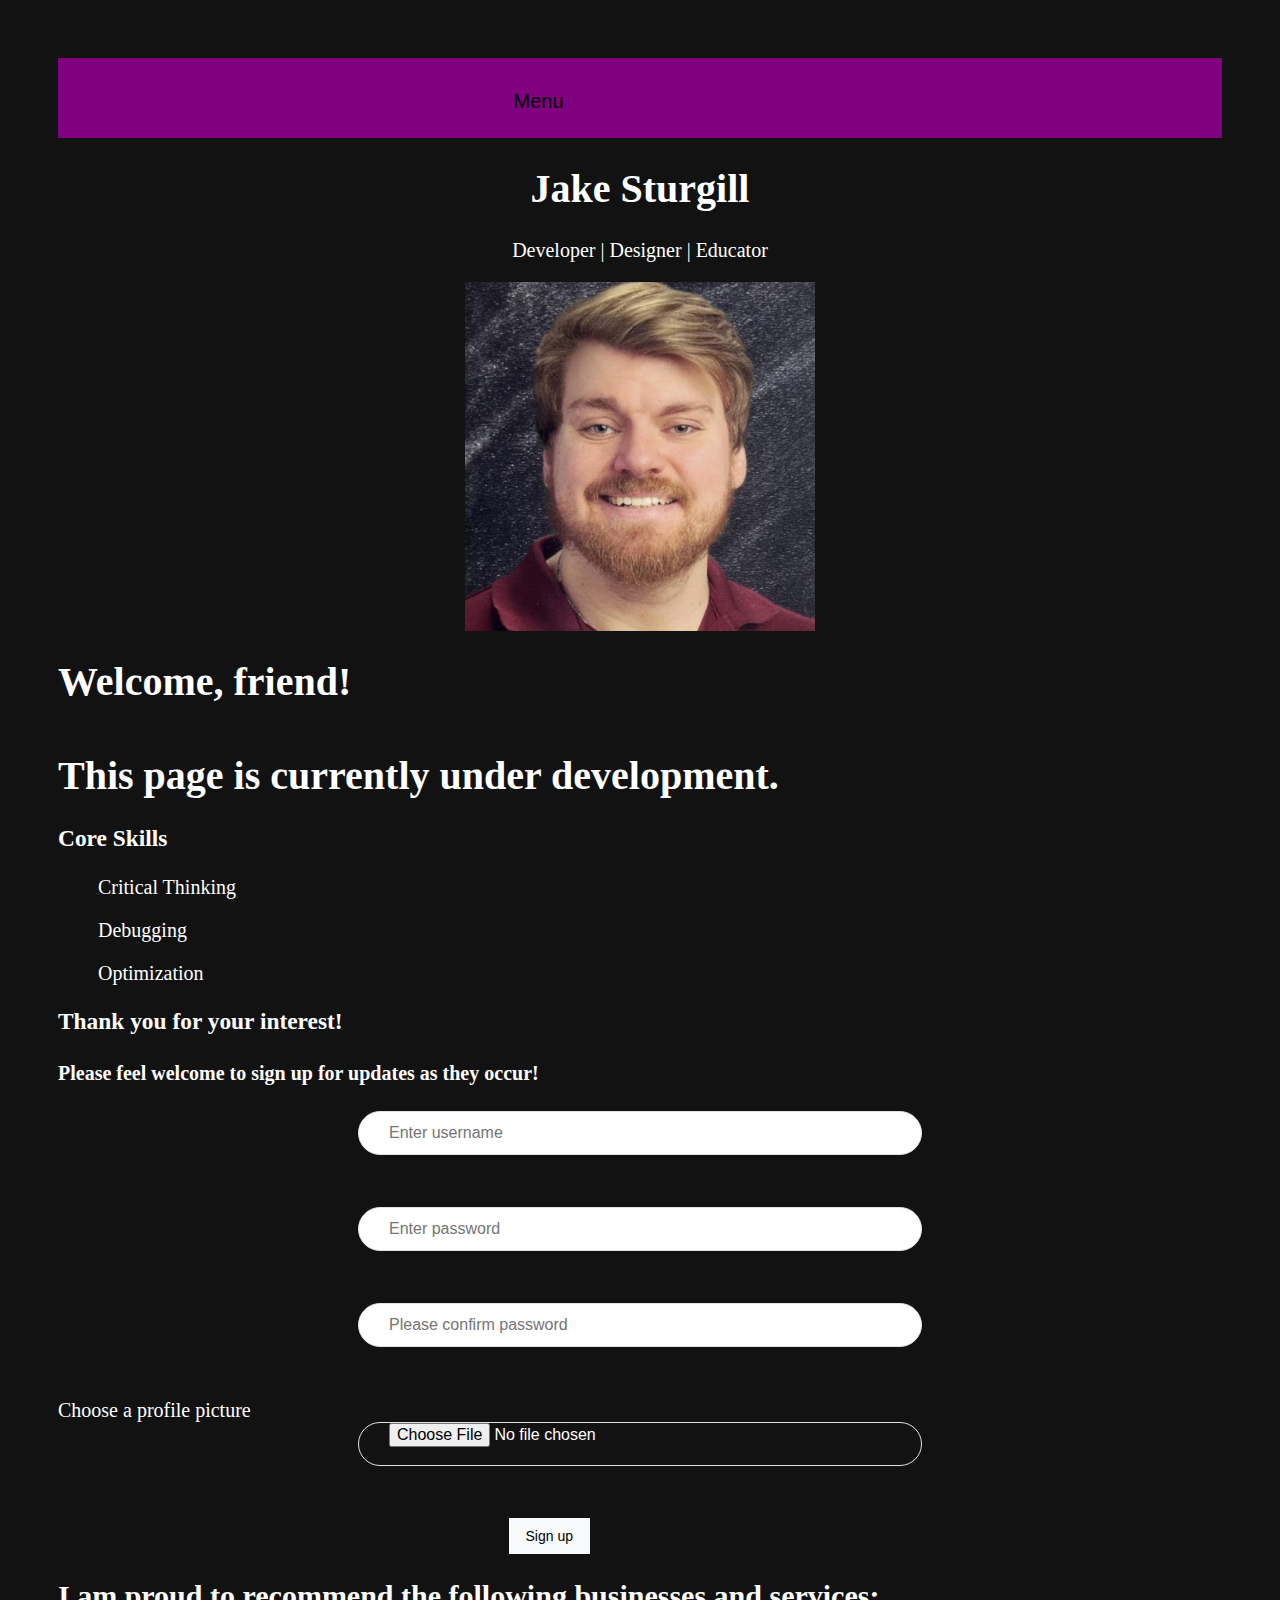
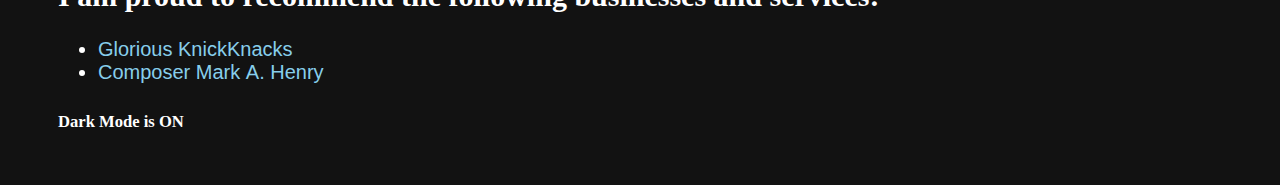
<file: index.html>
<!-- index.html -->

<!-- Set document type as html and set language as English -->
<!doctype html5>
<html xml:lang="en">
<!-- URL Title -->
<title>Jake Sturgill</title>

<!-- Set heading -->
<html>
	<link rel="stylesheet" href="styles.css">
			<meta charset="utf-8">
			<meta http-equiv="X-UA-Compatible" content="IT-edge" />
			<meta name="viewport" content="width=device-width, initial-scale=1.0">
	<head>
		<!-- Heading CSS -->
			
		<!-- Set Navigation -->
		<nav>
			<div class="dropdown" id="menu-dropdown"; align="left">
				<!-- Configure Dropdown Button-->
				<button class="dropbtn">Menu</button>
				<div class="dropdown-content">
				<!--Add Navigational Links and Names-->
					<a href="index.html"> Home |</a>
			 		<a href="portfolio.html"> Portfolio |</a>
					<a href="resume.html">Resume |</a>
					<a href="https://www.github.com/jakestu">Github |</a>
					<a href="gallery.html"> Gallery |</a>				 
					<a href="shop.html"> Shop |</a>
					<a href="contact.html"> Contact  </a>
				</div>
			</div>
		</nav>
	</head>
	<!--Open Master Head-->
	<head>
		<!-- Pag Title -->
		<div align="center">
			<h1> Jake Sturgill</h1>
			</div>
			<p align="center">Developer | Designer | Educator</p>
			<!--Add Image-->
			<div align="center">
				<img id="jake-sturgill-headshot"; src="Edge Profile Picture.png" width="50%";></div>
	</head>
		<!-- Set body -->
		<body>			
		<!--Section 1-->
			<section id="Content"; align-content="center">
			<!-- Set Heading 1 -->
				<h1>Welcome, friend!<br>
					<br>
					This page is currently under development.
				<!--Close Heading 1-->
				</h1>
			</section>
		<!-- Section 2 -->
			<section id="Copy"; align-content="left">
				<h3>Core Skills</h3>
					<ul>Critical Thinking</ul>
					<ul>Debugging</ul>
					<ul>Optimization</ul>
			</section>
		<!-- SubFooter Section -->
			<h3> Thank you for your interest!</h3>
			<h4> Please feel welcome to sign up for updates as they occur!</h4>
				<input type="text" placeholder = "Enter username"><br>
				<input id="passwordinput" type="password" placeholder= "Enter password"><br>
				<input id="passwordinput" type="password" placeholder = "Please confirm password">
				<br>
				<label for="avatar">Choose a profile picture</label><br>
				<input type="file"
					id="avatar" name="avatar"
					accept="image/png, image/jpeg"><br>
				<button>Sign up</button>
			</div>
		
		<!--Recommendation Links -->
		<h2> I am proud to recommend the following businesses and services: </h2>
			<ul>
				<li style="font-family: Arial, Helvetica, sans-serif; color:#ffffff"> <a
						href="https://www.etsy.com/shop/GloriousKnickKnacks?ref=seller-platform-mcnav&fbclid=IwAR2wdUWqrqygFJkiIdWgOznkoZHY5QEljB7KFiRFEIyZDppN3r8hBWRqt7M">Glorious&nbsp;KnickKnacks</a>
				</li>
				<li style="font-family: Arial, Helvetica, sans-serif; color:#ffffff"> <a
						href="https://www.jwpepper.com/myscore/MarkAHenry">Composer&nbsp;Mark&nbsp;A.&nbsp;Henry</a></li>
			</ul>
		<!--Dark Mode-->
			<h5><id="DarkModeText">Dark Mode is ON</h5>
									
			<script>
				function setIsDark() {
					const isSystemDark = window.matchMedia("(prefers=color-scheme: dark)").matches
					const [isDark,setIsDark] = useState(isSystemDark)

				}

				function DarkMode() {
					let element = document.body;
					let content = document.getElementById("DarkModetext");
					element.className = "dark-mode";
					content.innerText = "Dark Mode is ON";
				}

				function LightMode() {
					let element = document.body;
					let content = document.getElementById("DarkModetext");
					element.className = "light-mode";
					content.innerText = "Dark Mode is OFF";
				}

				return(
					<div style={isDark?DarkMode:LightMode}>
						Hello World
						<button onClick = {()=>setIsDark(toggle =>! toggle)}>Switch Theme</button>
					</div>
				)

			</script>

	<!-- Close body -->
	</body>

<!-- Close HTML -->
</html>
</file>
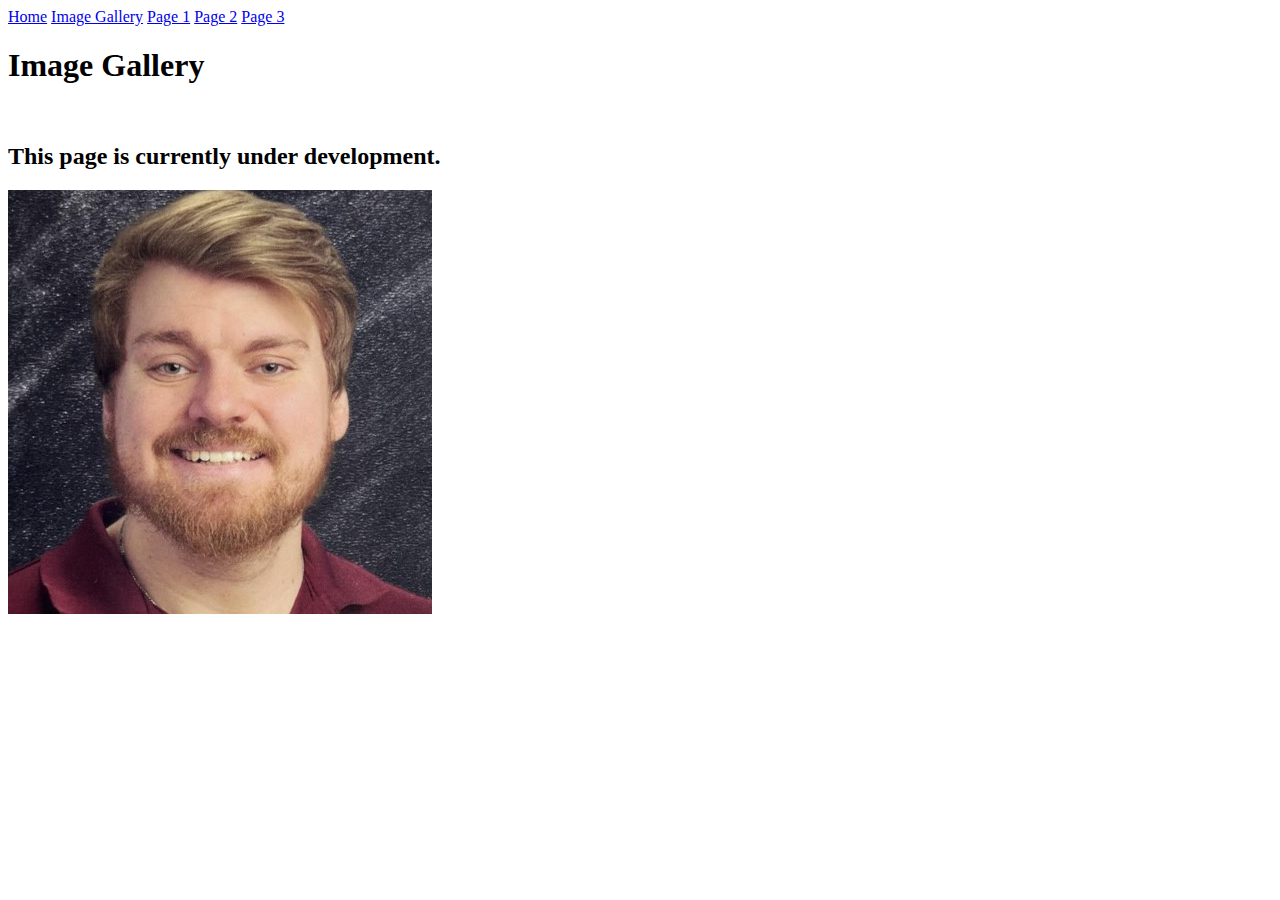
<file: gallery.html>
<!-- images/gallery.html -->

<!-- Set document type as html and set language as English -->
<!DOCTYPE html>
<html xml:lang="en">

<!-- Set heading -->
<head>
	<meta charset = "utf-8">
	<title>My First Website</title>
	<!--Add CSS-->
<!-- Close Heading-->
</head>
 
<!-- Set body -->
<body>
<!-- Set Navigation -->
<nav>
	<!--Add Navigational Links and Names-->
	<a href="index.html">Home</a>
	<a href="gallery.html">Image Gallery</a>
	<a href="page1.html">Page 1</a>
	<a href="page2.html">Page 2</a>
	<a href="page3.html">Page 3</a>

<!-- Set Heading 1 -->
<h1>Image Gallery<br>
<br>
<!--Set Heading 2 -->
<h2> This page is currently under development. </h2>
<img src="Edge Profile Picture.png">
<!-- Close Heading -->
</h1>

<!-- Close body -->
</body>

<!-- Close HTML -->
</html>
</file>
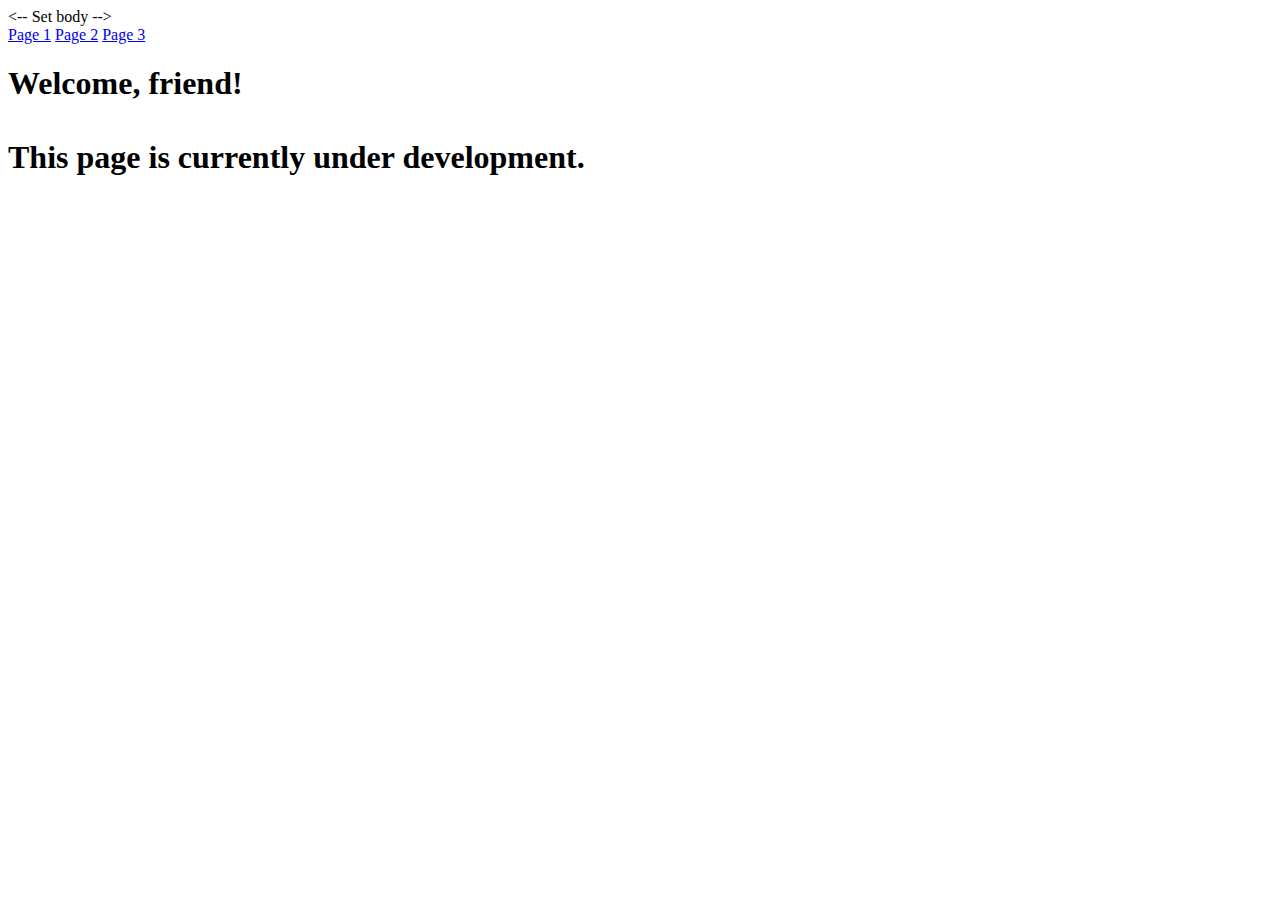
<file: portfolio.html>
<!-- portfolio.html -->

<!-- Set document type as html and set language as English -->
<!DOCTYPE html>
<html lang="en">

<!-- Set heading -->
<head>
	<meta charset = utf-8">
	<title>My First HTML Website</title>
<!-- Close Heading -->
</head>
 
<-- Set body -->
<body>
<!-- Set Navigation -->
<nav>
	<!--Add Navigational Links and Names-->
	<a href="page1.html">Page 1</a>
	<a href="page2.html">Page 2</a>
	<a href="page3.html">Page 3</a>
<!-- Set Heading 1 -->
<h1>Welcome, friend!<br>
<br>
This page is currently under development.
<!--Close Heading 1--> 
</h1>
<!-- Close body -->
</body>

<!-- Close HTML -->
</html>
</file>
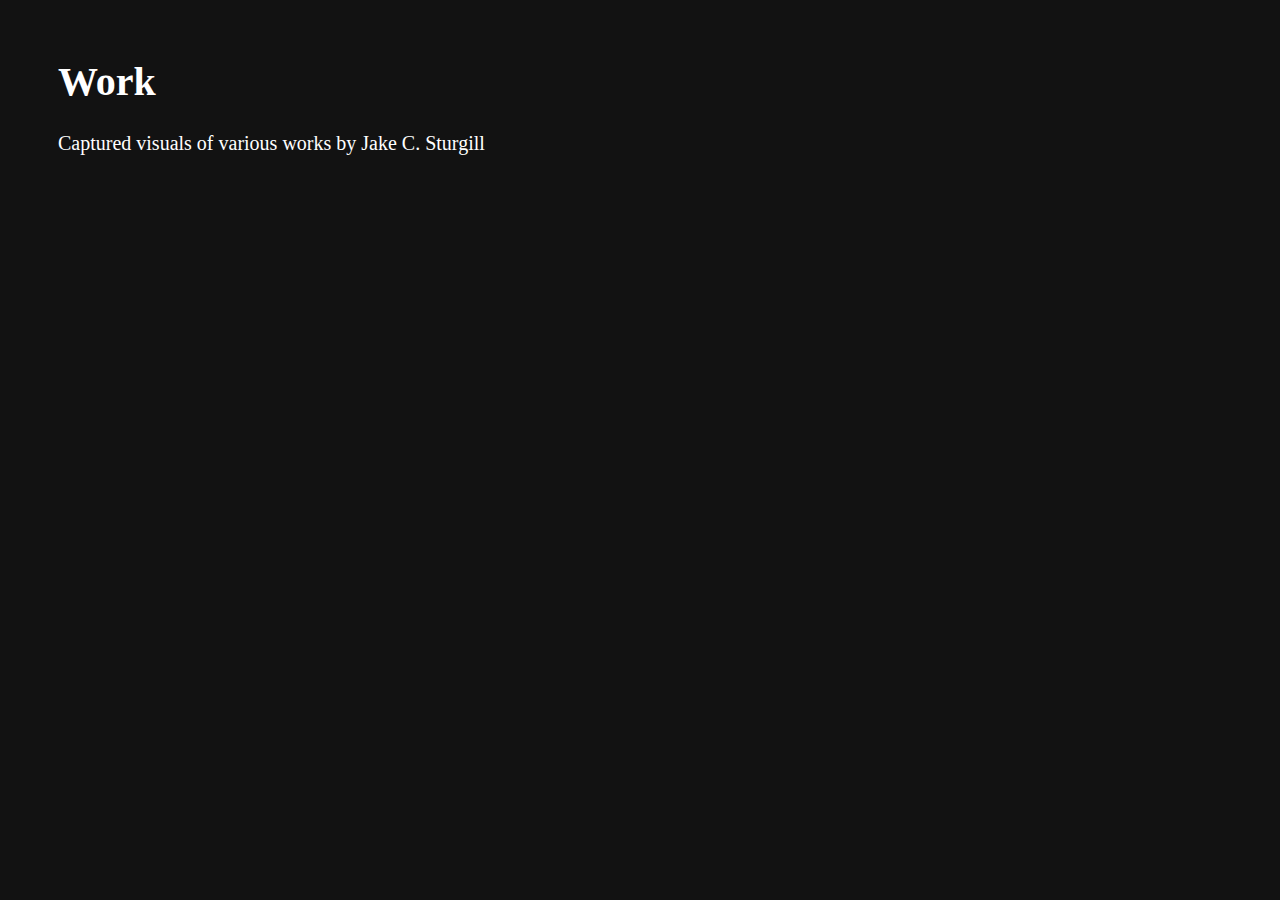
<file: work.html>
<!doctype HTML5>


<!-- Open Page Heading -->
<html>
    <!-- Connect Page to CSS -->
    <link rel="stylesheet" href="styles.css">

            <!-- Denote Keyboard Characters Used-->
			<meta charset="utf-8">
            <!-- Render Webpage w/ Latest Available Engine -->
			<meta http-equiv="X-UA-Compatible" content="IT-edge" />
            <!-- Device-Dependent Page Sizing and Scale -->
			<meta name="viewport" content="width=device-width, initial-scale=1.0">

    <!-- Insert Nav Here -->
<h1>Work</h1>

    <a>Captured visuals of various works by Jake&nbspC.&nbspSturgill</a>
    <section id="projectalpha" align="left"> 
        <h2> </h2>
    </a>

</html>
<!-- Open Copy Heading -->
<html>

<!-- Open Body -->
<!-- Close body -->
</body>

<!-- Close HTML -->
</html>
</file>
<file: styles.css>
nav, html {
    height: 30px;
    padding: 25px;
    background-color: purple;

}

.dropbtn{
    background-color: purple;
    padding: 5px;
    font-size: 20px;
    font-style:normal;
    border: none;
    border-radius: 24px;
    margin-bottom: 2px;

}

.dropbtn:hover {
    font-style:bold;
    display:block;
} 

.dropdown {
    position: left
}

.dropdown-content {
    display: none;
    position: absolute;

}

.dropdown-content:hover, .dropdown-content:active {
    display: all;
}

body, html {
    margin: 5 px;
    padding: 25px;
    background-color: #121212;
    color: #ffffff;
    font-size: 20px
    }

.dark-mode {
    background-color: #121212;
    color: #ffffff
    }

.light-mode {
    background-color: #ffffff;
    color: #121212
    }

img {
    width: 30%;
    display: oblique;
    min-width: 272px;
}

input {
    box-sizing: border-box;
    display: block;
    border-radius: 24px;
    border: 1px solid rgb(223, 225, 229);
    height: 44px;
    margin: 0 auto 29px;
    max-width: 564px;
    width: 90%;
    padding-left: 30px;
    font-size: 16px;
}

button {
    box-sizing: border-box;
    margin-top: 0;
    padding: 0 16px;
    font-size: 14px;
    height: 36px;
    background-color: #f8f9fa;
    border: 1px solid #f8f9fa;
    cursor: pointer;
}

button:first-of-type {
    margin-right: 8px;
    margin-left: calc(50% - 131.5px);
}

button:hover {
    cursor: pointer;   
}

header li {
    list-style: none;
    background-color: blueviolet;
    border: 1px solid blue;
    color: black
}

a:link, a:visited {
    text-decoration:none;
    color: skyblue
}

a:hover, a:active {
    background-color: lavender
    
}
div:img{
    align-content: center;
}
</file>
